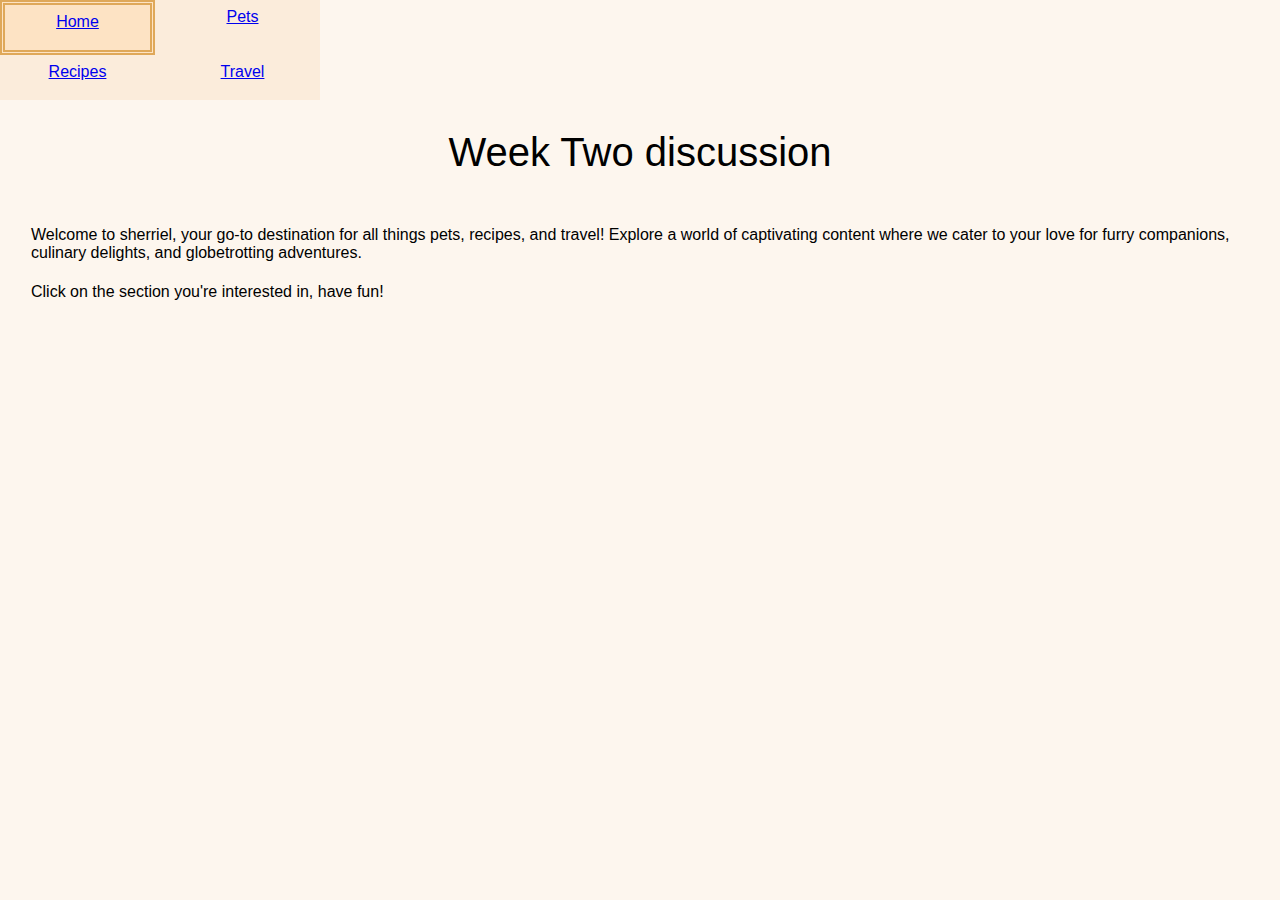
<file: index.html>
<!DOCTYPE html>
<html lang="en">
<head>
    <meta charset="UTF-8">
    <meta name="viewport" content="width=device-width, initial-scale=1.0">
    <link rel="stylesheet" href="css/reset.css">
    <link rel="stylesheet" href="css/style.css">
    <title>Pets</title>
</head>
<body>
    <header>
    <a class="skip" href = "#main">Skip to Main Content</a>
        <nav>
            <ul class="nav">
                <li class="active"><a href = "index.html">Home</a></li>
                <li><a href = "pets.html">Pets</a></li>
                <li><a href = "recipes.html">Recipes</a></li>
                <li><a href = travel.html>Travel</a></li>
            </ul>
        </nav>
        <h1>Week Two discussion</h1>

    </header>
    <main id="main">
        <div>
            <p>Welcome to sherriel, your go-to destination for all things pets, recipes, and travel! Explore a world of captivating content where we cater to your love for furry companions, culinary delights, and globetrotting adventures. </p>

        </div>

        <div>
            <p>Click on the section you're interested in, have fun!</p>
        </div>
            
            <!-- Jackie Wolf -->
    
        <div></div>
        <div></div>
        <div></div>
        <div></div>
    </main>
    
</body>
</html>
</file>
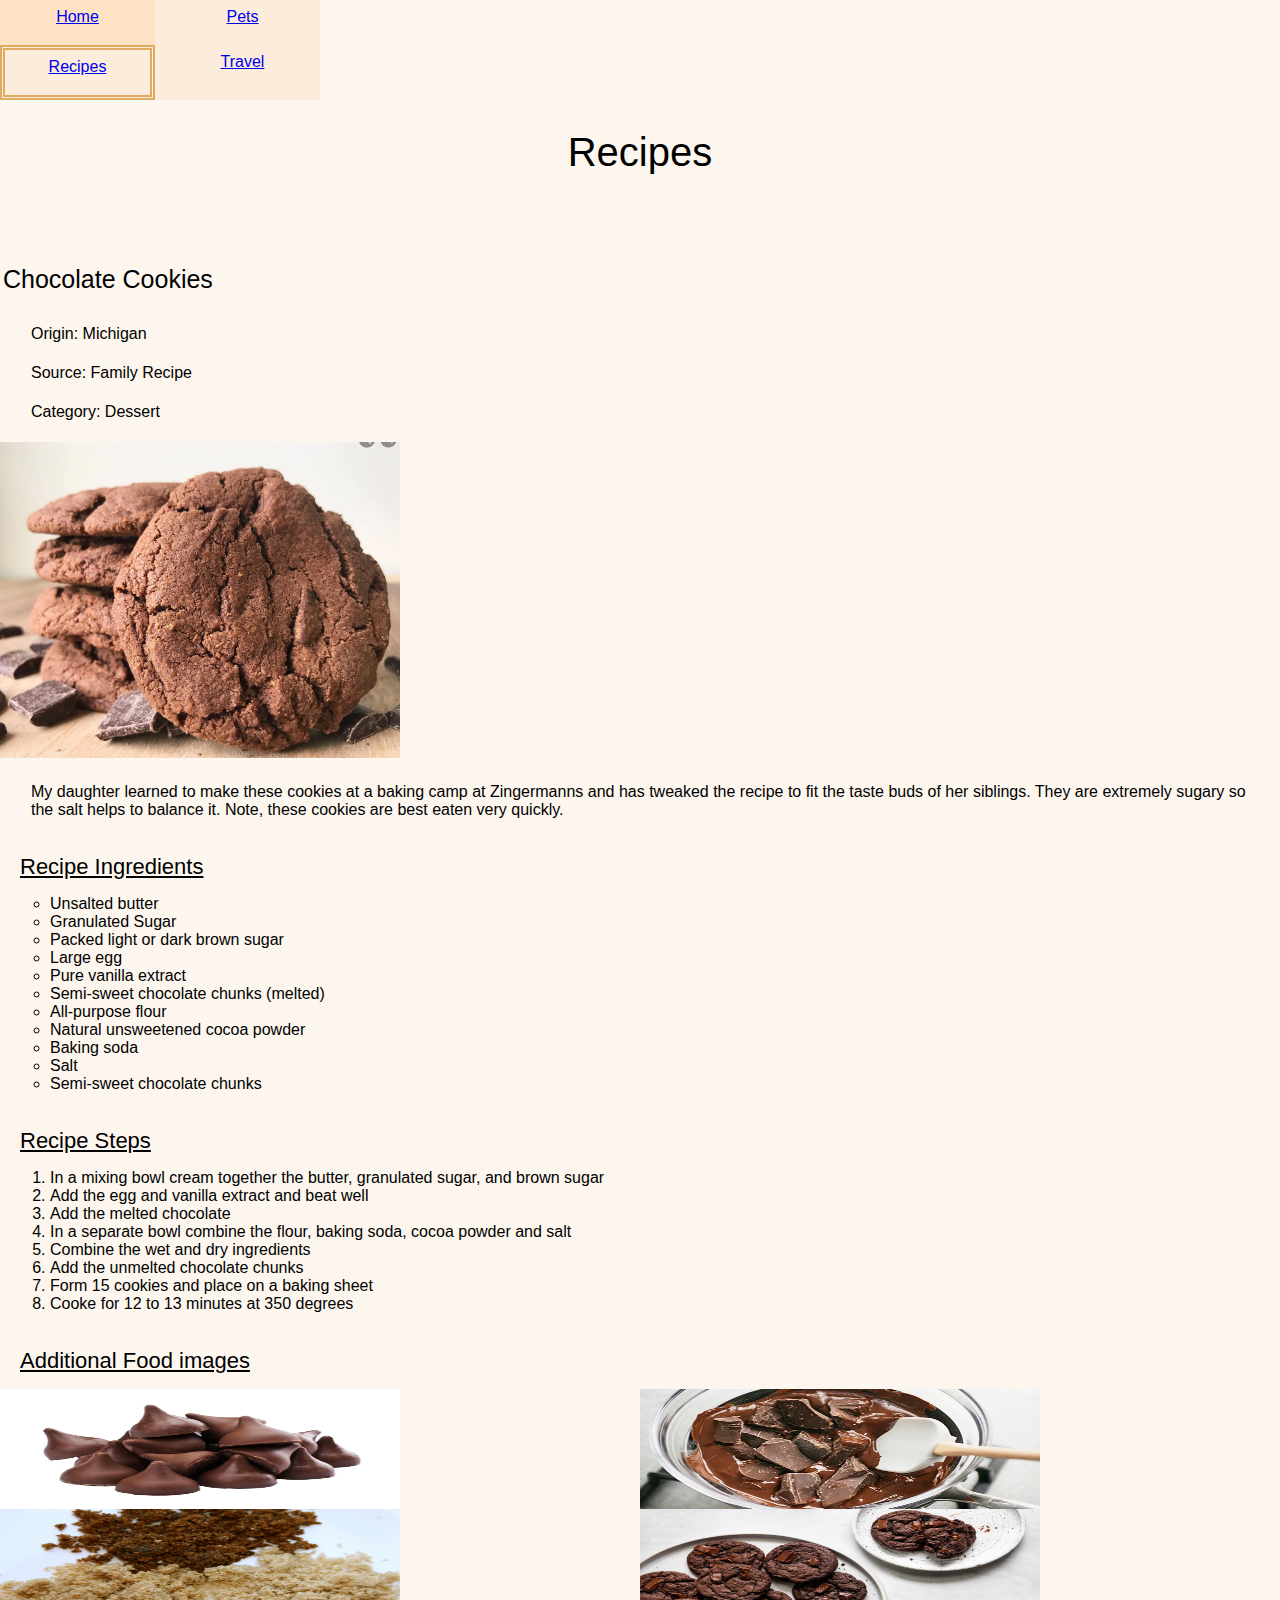
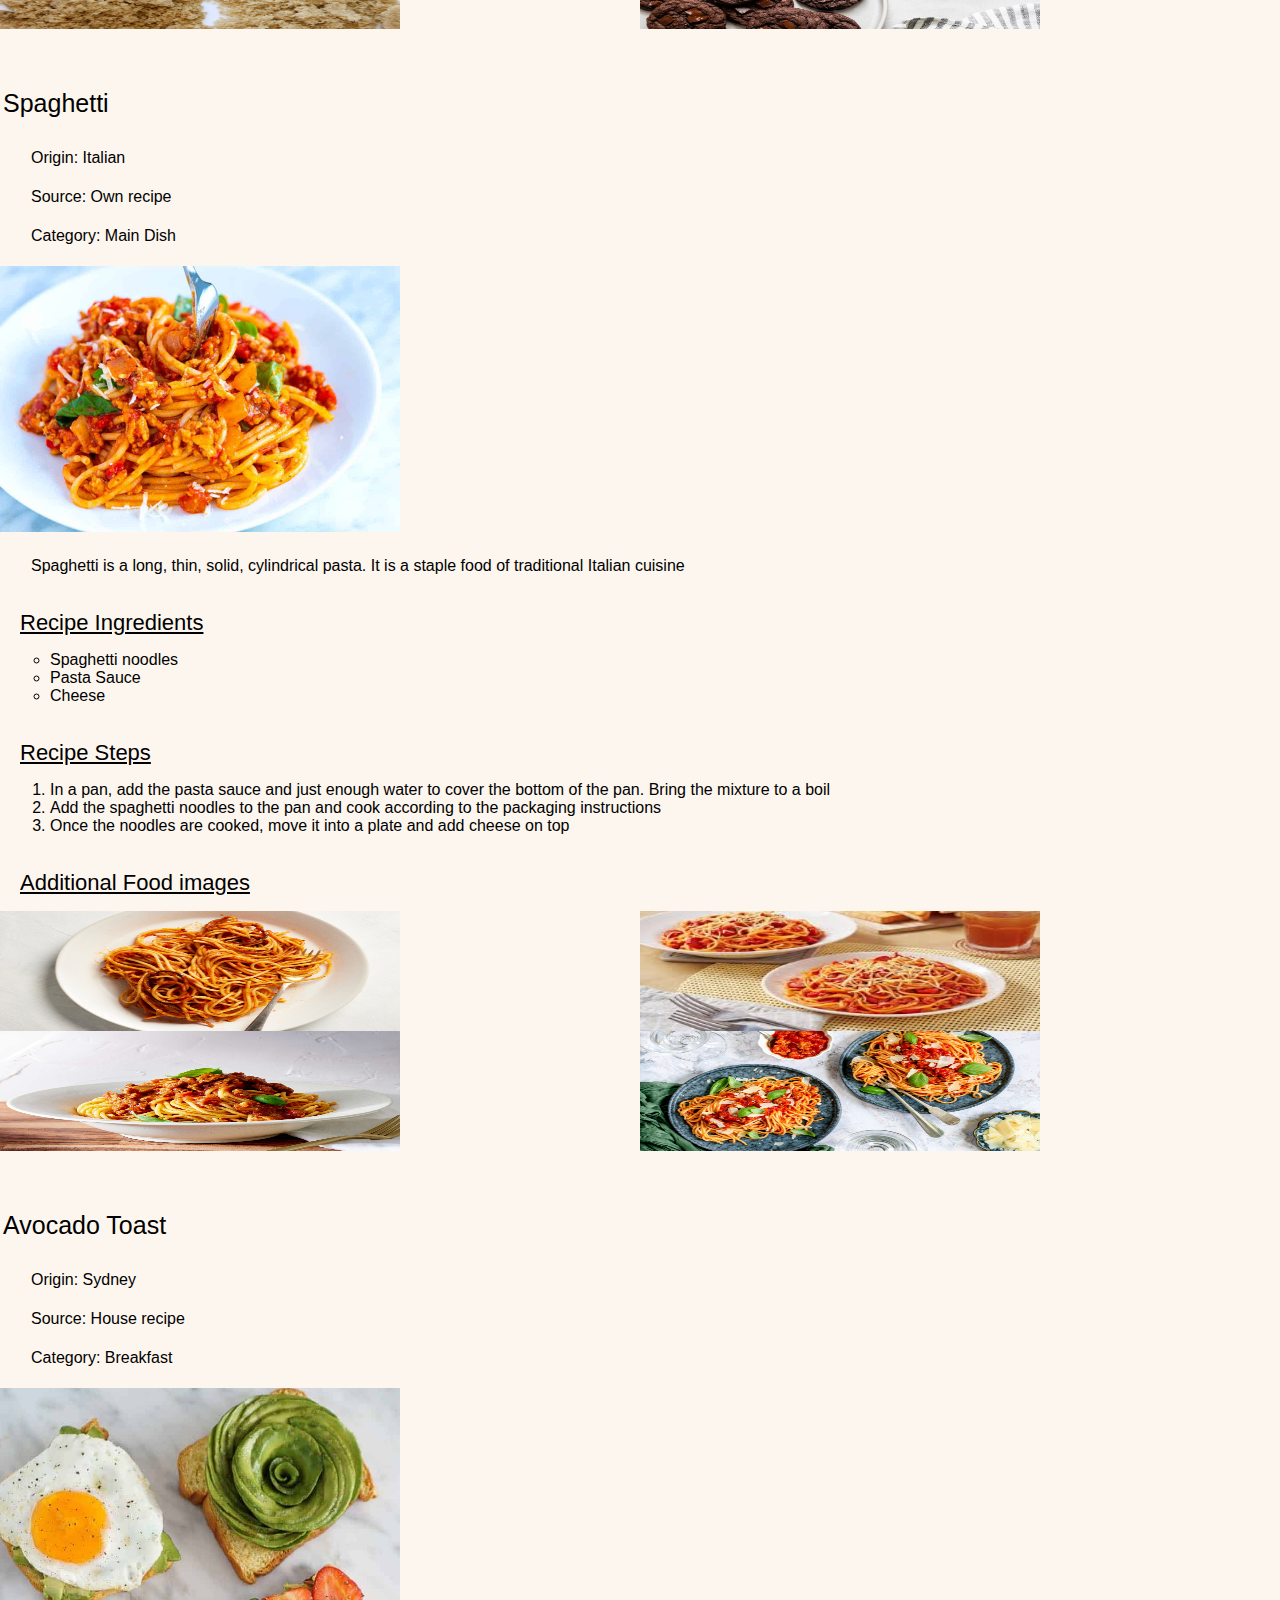
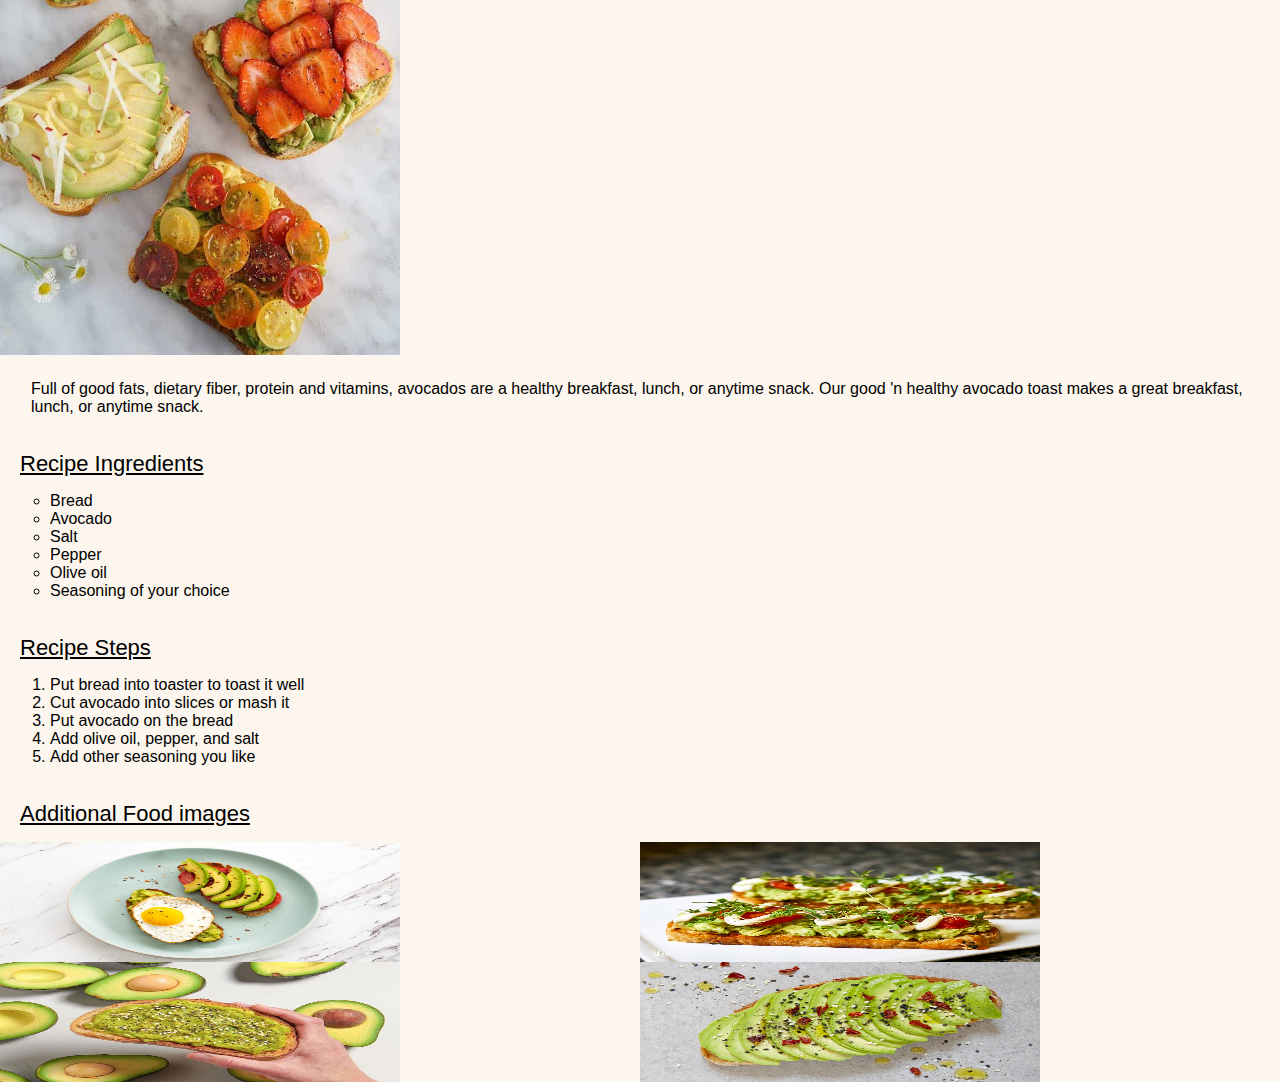
<file: recipes.html>
<!DOCTYPE html>
<html lang="en">
<head>
    <meta charset="UTF-8">
    <meta name="viewport" content="width=device-width, initial-scale=1.0">
    <link rel="stylesheet" href="css/reset.css">
    <link rel="stylesheet" href="css/style.css">
    <title>Recipes</title>
</head>
<body>
    <header>
    <a class="skip" href = "#main">Skip to Main Content</a>
        <nav>
            <ul>
                <li><a href = "index.html">Home</a></li>
                <li><a href = "pets.html">Pets</a></li>
                <li class="active"><a href = "recipes.html">Recipes</a></li>
                <li><a href = "travel.html">Travel</a></li>
            </ul>
        </nav>
    </header>
    <main id = "main">

    <h1>Recipes</h1>
        <div>
            <h2>Chocolate Cookies</h2>
            <p class="foodtop"><b> Origin:</b> Michigan</p>
            <p><b>Source:</b> Family Recipe</p>
            <p class="foodbuttom"><b>Category:</b> Dessert</p>
            <figure>
            <img src="images/double_chocolate_cookies.png" width="400" alt="double chocolate cookie">
            </figure>
            <p>My daughter learned to make these cookies at a baking camp at Zingermanns and has tweaked the recipe to fit the taste buds of her siblings.  They are extremely sugary so the salt helps to balance it.  Note, these cookies are best eaten very quickly.
            </p>
        <h3>Recipe Ingredients</h3>
        <ol class="ingredients">
            <li>Unsalted butter</li>
            <li>Granulated Sugar</li>
            <li>Packed light or dark brown sugar</li>
            <li>Large egg</li>
            <li>Pure vanilla extract</li>
            <li>Semi-sweet chocolate chunks (melted)</li>
            <li>All-purpose flour</li>
            <li>Natural unsweetened cocoa powder</li>
            <li>Baking soda</li>
            <li>Salt</li>
            <li>Semi-sweet chocolate chunks</li>
        </ol>

        <h3>Recipe Steps</h3>
        <ol class="a">
            <li>In a mixing bowl cream together the butter, granulated sugar, and brown sugar</li>
            <li>Add the egg and vanilla extract and beat well</li>
            <li>Add the melted chocolate</li>
            <li>In a separate bowl combine the flour, baking soda, cocoa powder and salt</li>
            <li>Combine the wet and dry ingredients</li>
            <li>Add the unmelted chocolate chunks</li>
            <li>Form 15 cookies and place on a baking sheet</li>
            <li>Cooke for 12 to 13 minutes at 350 degrees</li>
        </ol>

        <h3>Additional Food images</h3>
        <figure>
        <div class="container">
        <img src="images/double_chocolate_chips.png" width="400" height="120" alt="A small pile of chocolate chips">
        <img src="images/chocolate-d9ba778.webp" width="400" height="120" alt="Chocolate melting in a boiler">
        <img src="images/Brown_sugar_examples.jpg" width="400" height="120" alt="Brown sugar in three different shades of darkness">
        <img src="images/a_lot_of_double_chocolate_cookie.jpg" width="400" height="120" alt="9 chocolate cookie on a white plate and 2 more on the other plate">
        </div>
        </figure>

    </div>

    <div>
            <h2>Spaghetti</h2>
            <p class="foodtop"><b>Origin:</b> Italian</p>
            <p><b>Source: </b>Own recipe</p>
            <p class="foodbuttom"><b>Category:</b> Main Dish</p>
            <figure>
            <img src="images/Spaghetti-with-Meat-Sauce-Recipe-1-1200.jpg" width="400" alt="delicious tomato spaghetti in a white plate">
            </figure>
            <p>Spaghetti is a long, thin, solid, cylindrical pasta. It is a staple food of traditional Italian cuisine</p>

        <h3>Recipe Ingredients</h3>
        <ol class="ingredients">
            <li>Spaghetti noodles</li>
            <li>Pasta Sauce</li>
            <li>Cheese</li>
        </ol>

        <h3>Recipe Steps</h3>
        <ol class="a">
            <li>In a pan, add the pasta sauce and just enough water to cover the bottom of the pan. Bring the mixture to a boil</li>
            <li>Add the spaghetti noodles to the pan and cook according to the packaging instructions</li>
            <li>Once the noodles are cooked, move it into a plate and add cheese on top</li>
        </ol>

        <h3>Additional Food images</h3>
        <figure>
        <div class="container">
        <img src="images/afg-spaghetti-alla-assassina-1-19ef-superJumbo.jpg" width="400" height="120" alt="spaghetti with sauce on top">
        <img src="images/2_white_plate_spaghetti.jpg" width="400" height="120" alt="2 spaghetti in a white plate with sauce">
        <img src="images/Easyspaghettiwithtomatosauce_11715_DDMFS_4x3_2424-8d7bf30b2622465f9dd78a2c6277eeb8.jpg" width="400" height="120" alt="spaghetti in a bowl with some green leaves to make it looks delicious">
        <img src="images/2_Spaghetti_on_dark_blue_plate.jpg" width="400" height="120" alt="2 plate of spaghetti on a white table">
    </div>
        </figure>


    </div>

    <div>
        <h2>Avocado Toast</h2>
        <p class="foodtop"><b>Origin:</b> Sydney</p>
        <p><b>Source: </b>House recipe</p>
        <p class="foodbuttom"><b>Category:</b> Breakfast</p>
        <figure>
        <img src="images/Avocado-Toast-Feature.jpg" width="400" alt="5 avocado toast including plain, cherry tomato, radish, strawberry and egg">
        </figure>
        <p>Full of good fats, dietary fiber, protein and vitamins, avocados are a healthy breakfast, lunch, or anytime snack. Our good 'n healthy avocado toast makes a great breakfast, lunch, or anytime snack.</p>

    <h3>Recipe Ingredients</h3>
    <ol class="ingredients">
        <li>Bread</li>
        <li>Avocado</li>
        <li>Salt</li>
        <li>Pepper</li>
        <li>Olive oil</li>
        <li>Seasoning of your choice</li>
    </ol>

    <h3>Recipe Steps</h3>
    <ol class="a">
        <li>Put bread into toaster to toast it well</li>
        <li>Cut avocado into slices or mash it</li>
        <li>Put avocado on the bread</li>
        <li>Add olive oil, pepper, and salt</li>
        <li>Add other seasoning you like</li>
    </ol>

    <h3>Additional Food images</h3>
    <figure>
    <div class="container">    
    <img src="images/Avocado-Toast-CAC-001-cropped-scaled.jpg" width="400" height="120" alt="two avocado toasts on the plate, one with tomato and chili flakes, another one with sunnyside up egg ">
    <img src="images/Avocado_toast.jpg" width="400" height="120" alt="four mashed avocado toast">
    <img src="images/Screen-Shot-2021-03-02-at-4.40.58-PM.jpg" width="400" height="120" alt="a hand holding avocado toast with a background full of avocado">
    <img src="images/Avocado_toast_with_chili_flakes.jpg" width="400" height="120" alt="avocado toast with chili flakes on top">
    </div>
    </figure>


</div>











    <div></div>
    <div></div>
    <div></div>
</main>

</body>
</html>
</file>
<file: css/style.css>
html {
    background-color:rgb(253, 246, 238)
}

nav ul{
    font-family:Verdana, Geneva, Tahoma, sans-serif;
    list-style-type: none;
    border: 0px solid;
    margin:0px;
    border: 0px;
    width: 320px;
    height: 100px;
    background-color: rgb(251, 236, 219);
    column-gap: 10px;
    display: grid;
    grid-template-columns: 1fr 1fr;
}






/* 
nav ul{
    list-style-type: none;
    border: px solid;
    font-size: 25px;
    text-align: left;
    margin: 0px;
    padding-top: 10px;
    padding-bottom: 10px;
    display: block;
    background-color: #F2D1C9;
    justify-content: space-around;
    color:  #025940;
} */

nav li a{
    font-family:Verdana, Geneva, Tahoma, sans-serif;
    display: block;
    padding: 8px 16px;
    text-align: center;
}


.nav{
    color: #fcd0e3;
}

nav li:hover{
    background-color: rgb(253, 227, 196);
    color: #fcd0e3;

}

.bullets {
    font-family:Verdana, Geneva, Tahoma, sans-serif;
    margin-left: 40px;
    margin-right: 20px;
    list-style-type: circle;
}


h1{
    font-family:Verdana, Geneva, Tahoma, sans-serif;
    font-size: 40px;
    text-align: center;
    padding-top: 30px;
    padding-bottom: 30px;
}


h2{
    font-family:Verdana, Geneva, Tahoma, sans-serif;
    font-size: 25px;
    text-align: left;
    padding-bottom: 20px;
    padding-top: 60px;
    /* padding-left: 5px; */
    margin-top:20x;
    margin-left: 3px;
}

h3{
    font-family:Verdana, Geneva, Tahoma, sans-serif;
    font-size: 22px;
    text-align: left;
    padding-top: 30px;
    padding-bottom: 10px;
    padding-left: 15px;
    margin: 5px;
    text-decoration: underline
}

p{
    font-family:Verdana, Geneva, Tahoma, sans-serif;
    font-size: 16px;
    text-align: left;
    padding-top: 20px;
    padding-right: 30px;
    padding-left: 30px;
    margin: 1px;
}


a.skip{
    background: rgba(255, 255, 255, 0.702);
    -webkit-transition: left 1s ease-out;
    transition: top 1s ease-out;
    position: absolute;
    left: -1000px;
    font-size:  34px;
    padding: 11px;
}
/* start from the left top corner */
a.skip:focus{
    left:0px;
    top: 0px;
}

.a{
    font-family:Verdana, Geneva, Tahoma, sans-serif;
    margin-left: 20px;
    list-style-type: decimal;
    /* color:  #025940; */
    padding-left: 30px;
    margin-left: 20px;
    margin-top: 5px;
    margin-right: 20px;
}

.ingredients{
    font-family:Verdana, Geneva, Tahoma, sans-serif;
    margin-left: 20px;
    margin-top: 5px;
    margin-right: 20px;
    list-style-type:circle;
    padding-left: 30px;
}

.active{
    font-family:Verdana, Geneva, Tahoma, sans-serif;
    border: 5px double #cf881ea4;
}

.container{
    display: grid;
    grid-template-columns: 1fr 1fr;
}

header li{
    font-family:Verdana, Geneva, Tahoma, sans-serif;
}

.foodbuttom{
    /* padding-top: 20px;
    padding-right: 30px;
    padding-left: 30px; */
    padding-bottom: 20px;
}

.foodtop{
    padding-top: 10px;
}
  
/* .travel{
    text-align: center;
} */

.location{
    font-size: 20px;
    padding-left: 15px;
    text-decoration: underline

}
</file>
